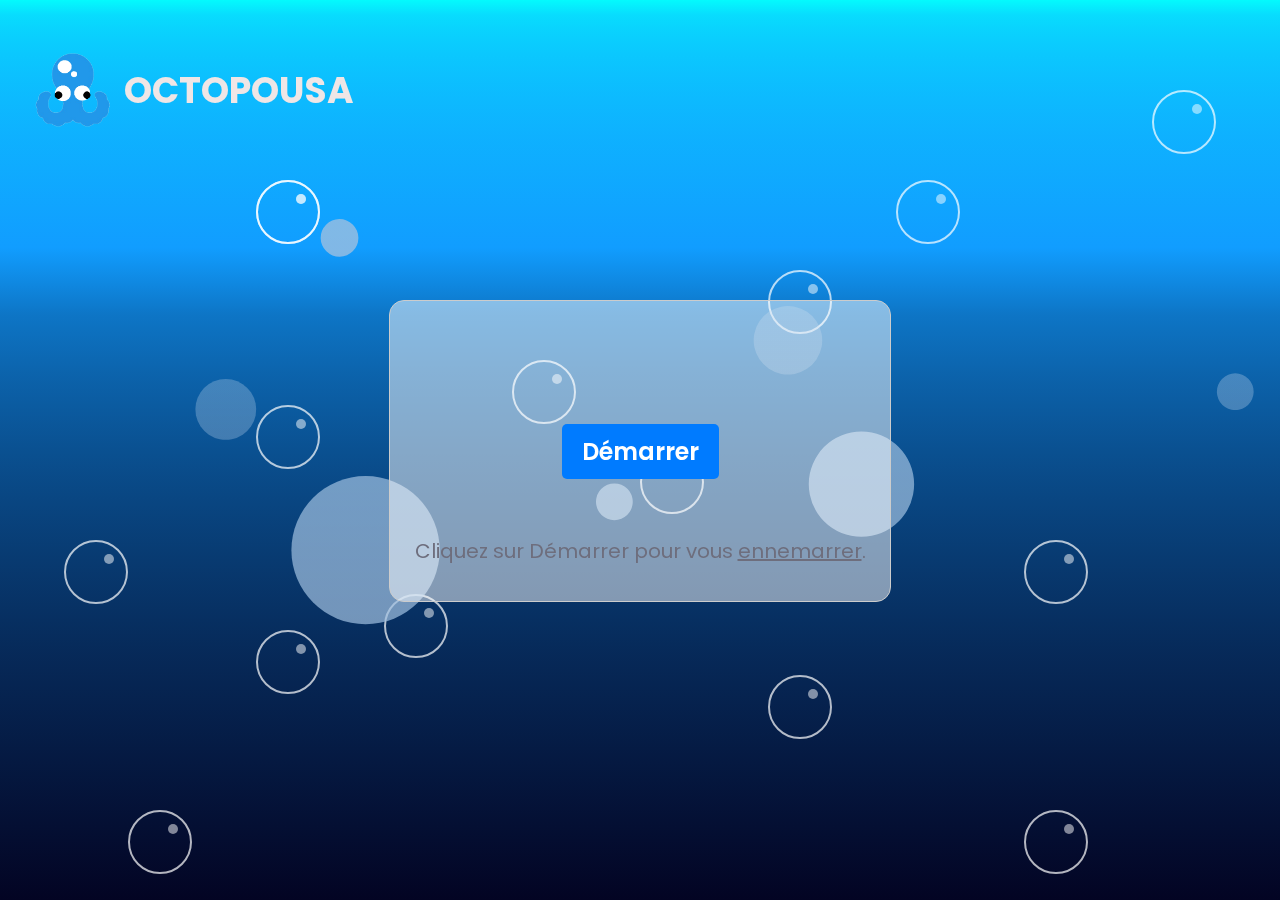
<file: index.html>
<!DOCTYPE html>
<html lang="fr">

<head>
    <meta charset="UTF-8">
    <meta http-equiv="X-UA-Compatible" content="IE=edge">
    <meta name="viewport" content="width=device-width, initial-scale=1.0">
    <title>Octupousa - Pour T'en Marrer</title>
    <link rel="stylesheet" href="locomotive-scroll.css">
    <link rel="stylesheet" href="style.css">
    <meta name="description" content="Pour T'en Marrer">
    
</head>

<body>
   
    <div class="wrapper">
        
        <div><span class="dot"></span></div>
        <div><span class="dot"></span></div>
        <div><span class="dot"></span></div>
        <div><span class="dot"></span></div>
        <div><span class="dot"></span></div>
        <div><span class="dot"></span></div>
        <div><span class="dot"></span></div>
        <div><span class="dot"></span></div>
        <div><span class="dot"></span></div>
        <div><span class="dot"></span></div>
        <div><span class="dot"></span></div>
        <div><span class="dot"></span></div>
        <div><span class="dot"></span></div>
        <div><span class="dot"></span></div>
        <div><span class="dot"></span></div>
      </div>

    <div class="scrollable" data-scroll-container>
        <header>
            <nav>
                <a class='logo' href=>
                    <img src="image/logo.png" alt="logo" class="logoOCTUPUS">
                    <span>octopousa</span>
                </a>
              
            </nav>
        </header>
        <div class="home">
            <svg class="fond" id="eQSdOErzwLg1" xmlns="http://www.w3.org/2000/svg" xmlns:xlink="http://www.w3.org/1999/xlink" viewBox="0 0 1420 440" shape-rendering="geometricPrecision" text-rendering="geometricPrecision">
                <defs>
                    <radialGradient id="eQSdOErzwLg2-fill" cx="0" cy="0" r="1" spreadMethod="pad"
                        gradientUnits="userSpaceOnUse"
                        gradientTransform="matrix(145.999894 -140.000045 140.000045 145.999894 28.5 -30)">
                        <stop id="eQSdOErzwLg2-fill-0" offset="33.3333%" stop-color="#9fbfdf" />
                        <stop id="eQSdOErzwLg2-fill-1" offset="100%" stop-color="#9fbfdf" />
                    </radialGradient>
                    <radialGradient id="eQSdOErzwLg3-fill" cx="0" cy="0" r="1" spreadMethod="pad"
                        gradientUnits="userSpaceOnUse"
                        gradientTransform="matrix(103.709968 -99.448029 99.448029 103.709968 20.244995 -21.309998)">
                        <stop id="eQSdOErzwLg3-fill-0" offset="33.3333%" stop-color="#9fbfdf" />
                        <stop id="eQSdOErzwLg3-fill-1" offset="100%" stop-color="#9fbfdf" />
                    </radialGradient>
                    <radialGradient id="eQSdOErzwLg4-fill" cx="0" cy="0" r="1" spreadMethod="pad"
                        gradientUnits="userSpaceOnUse"
                        gradientTransform="matrix(103.709968 -99.448029 99.448029 103.709968 20.244995 -21.309998)">
                        <stop id="eQSdOErzwLg4-fill-0" offset="33.3333%" stop-color="#9fbfdf" />
                        <stop id="eQSdOErzwLg4-fill-1" offset="100%" stop-color="#9fbfdf" />
                    </radialGradient>
                    <radialGradient id="eQSdOErzwLg5-fill" cx="0" cy="0" r="1" spreadMethod="pad"
                        gradientUnits="userSpaceOnUse"
                        gradientTransform="matrix(36.17535 -34.688732 34.688732 36.17535 7.062006 -7.432989)">
                        <stop id="eQSdOErzwLg5-fill-0" offset="33.3333%" stop-color="#9fbfdf" />
                        <stop id="eQSdOErzwLg5-fill-1" offset="100%" stop-color="#9fbfdf" />
                    </radialGradient>
                    <radialGradient id="eQSdOErzwLg6-fill" cx="0" cy="0" r="1" spreadMethod="pad"
                        gradientUnits="userSpaceOnUse"
                        gradientTransform="matrix(36.17535 -34.688732 34.688732 36.17535 7.062006 -7.432989)">
                        <stop id="eQSdOErzwLg6-fill-0" offset="33.3333%" stop-color="#9fbfdf" />
                        <stop id="eQSdOErzwLg6-fill-1" offset="100%" stop-color="#9fbfdf" />
                    </radialGradient>
                    <radialGradient id="eQSdOErzwLg7-fill" cx="0" cy="0" r="1" spreadMethod="pad"
                        gradientUnits="userSpaceOnUse"
                        gradientTransform="matrix(37.128608 -35.602818 35.602818 37.128608 7.247991 -7.6291)">
                        <stop id="eQSdOErzwLg7-fill-0" offset="33.3333%" stop-color="#9fbfdf" />
                        <stop id="eQSdOErzwLg7-fill-1" offset="100%" stop-color="#9fbfdf" />
                    </radialGradient>
                    <radialGradient id="eQSdOErzwLg8-fill" cx="0" cy="0" r="1" spreadMethod="pad"
                        gradientUnits="userSpaceOnUse"
                        gradientTransform="matrix(59.922917 -57.460396 57.460396 59.922917 11.697201 -12.312998)">
                        <stop id="eQSdOErzwLg8-fill-0" offset="33.3333%" stop-color="#9fbfdf" />
                        <stop id="eQSdOErzwLg8-fill-1" offset="100%" stop-color="#9fbfdf" />
                    </radialGradient>
                   
                </defs>
                <circle id="eQSdOErzwLg2" r="72.5" transform="translate(231.845648 354.936025)" opacity="0.71"
                    fill="url(#eQSdOErzwLg2-fill)" />
                <circle id="eQSdOErzwLg3" r="51.5"
                    transform="matrix(.541385-.361224 0.361224 0.541385 636.592461 146.657466)" opacity="0.31"
                    fill="url(#eQSdOErzwLg3-fill)" />
                <circle id="eQSdOErzwLg4" r="51.5"
                    transform="matrix(.831837-.55502 0.55502 0.831837 764.1803 265.176251)" opacity="0.71"
                    fill="url(#eQSdOErzwLg4-fill)" />
                <circle id="eQSdOErzwLg5" r="17.9638"
                    transform="matrix(.831837-.55502 0.55502 0.831837 1131.386773 213.895514)" opacity="0.4"
                    fill="url(#eQSdOErzwLg5-fill)" />
                <circle id="eQSdOErzwLg6" r="17.9638"
                    transform="matrix(.831837-.55502 0.55502 0.831837 481.913025 282.913019)" opacity="0.67"
                    fill="url(#eQSdOErzwLg6-fill)" />
                <circle id="eQSdOErzwLg7" r="18.4372"
                    transform="matrix(.919545-.392986 0.392986 0.919545 251.199005 34.583724)" opacity="0.79"
                    fill="url(#eQSdOErzwLg7-fill)" />
                <circle id="eQSdOErzwLg8" r="29.7562"
                    transform="matrix(.831837-.55502 0.55502 0.831837 98.602517 211.762985)" opacity="0.38"
                    fill="url(#eQSdOErzwLg8-fill)" />
                <circle id="eQSdOErzwLg9" r="43.239"
                    transform="matrix(.831837-.55502 0.55502 0.831837 1345.768198 314.022612)" opacity="0.76"
                    fill="url(#eQSdOErzwLg9-fill)" />
                    <script>
                        !function (t, n) { "object" == typeof exports && "undefined" != typeof module ? module.exports = n() : "function" == typeof define && define.amd ? define(n) : ((t = "undefined" != typeof globalThis ? globalThis : t || self).__SVGATOR_PLAYER__ = t.__SVGATOR_PLAYER__ || {}, t.__SVGATOR_PLAYER__["5c7f360c"] = n()) }(this, (function () { "use strict"; function t(t, n) { var e = Object.keys(t); if (Object.getOwnPropertySymbols) { var r = Object.getOwnPropertySymbols(t); n && (r = r.filter((function (n) { return Object.getOwnPropertyDescriptor(t, n).enumerable }))), e.push.apply(e, r) } return e } function n(n) { for (var e = 1; e < arguments.length; e++) { var r = null != arguments[e] ? arguments[e] : {}; e % 2 ? t(Object(r), !0).forEach((function (t) { o(n, t, r[t]) })) : Object.getOwnPropertyDescriptors ? Object.defineProperties(n, Object.getOwnPropertyDescriptors(r)) : t(Object(r)).forEach((function (t) { Object.defineProperty(n, t, Object.getOwnPropertyDescriptor(r, t)) })) } return n } function e(t) { return (e = "function" == typeof Symbol && "symbol" == typeof Symbol.iterator ? function (t) { return typeof t } : function (t) { return t && "function" == typeof Symbol && t.constructor === Symbol && t !== Symbol.prototype ? "symbol" : typeof t })(t) } function r(t, n) { if (!(t instanceof n)) throw new TypeError("Cannot call a class as a function") } function i(t, n) { for (var e = 0; e < n.length; e++) { var r = n[e]; r.enumerable = r.enumerable || !1, r.configurable = !0, "value" in r && (r.writable = !0), Object.defineProperty(t, r.key, r) } } function u(t, n, e) { return n && i(t.prototype, n), e && i(t, e), t } function o(t, n, e) { return n in t ? Object.defineProperty(t, n, { value: e, enumerable: !0, configurable: !0, writable: !0 }) : t[n] = e, t } function a(t) { return (a = Object.setPrototypeOf ? Object.getPrototypeOf : function (t) { return t.__proto__ || Object.getPrototypeOf(t) })(t) } function l(t, n) { return (l = Object.setPrototypeOf || function (t, n) { return t.__proto__ = n, t })(t, n) } function s() { if ("undefined" == typeof Reflect || !Reflect.construct) return !1; if (Reflect.construct.sham) return !1; if ("function" == typeof Proxy) return !0; try { return Boolean.prototype.valueOf.call(Reflect.construct(Boolean, [], (function () { }))), !0 } catch (t) { return !1 } } function f(t, n, e) { return (f = s() ? Reflect.construct : function (t, n, e) { var r = [null]; r.push.apply(r, n); var i = new (Function.bind.apply(t, r)); return e && l(i, e.prototype), i }).apply(null, arguments) } function c(t, n) { if (n && ("object" == typeof n || "function" == typeof n)) return n; if (void 0 !== n) throw new TypeError("Derived constructors may only return object or undefined"); return function (t) { if (void 0 === t) throw new ReferenceError("this hasn't been initialised - super() hasn't been called"); return t }(t) } function h(t, n, e) { return (h = "undefined" != typeof Reflect && Reflect.get ? Reflect.get : function (t, n, e) { var r = function (t, n) { for (; !Object.prototype.hasOwnProperty.call(t, n) && null !== (t = a(t));); return t }(t, n); if (r) { var i = Object.getOwnPropertyDescriptor(r, n); return i.get ? i.get.call(e) : i.value } })(t, n, e || t) } function v(t) { return function (t) { if (Array.isArray(t)) return y(t) }(t) || function (t) { if ("undefined" != typeof Symbol && null != t[Symbol.iterator] || null != t["@@iterator"]) return Array.from(t) }(t) || function (t, n) { if (!t) return; if ("string" == typeof t) return y(t, n); var e = Object.prototype.toString.call(t).slice(8, -1); "Object" === e && t.constructor && (e = t.constructor.name); if ("Map" === e || "Set" === e) return Array.from(t); if ("Arguments" === e || /^(?:Ui|I)nt(?:8|16|32)(?:Clamped)?Array$/.test(e)) return y(t, n) }(t) || function () { throw new TypeError("Invalid attempt to spread non-iterable instance.\nIn order to be iterable, non-array objects must have a [Symbol.iterator]() method.") }() } function y(t, n) { (null == n || n > t.length) && (n = t.length); for (var e = 0, r = new Array(n); e < n; e++)r[e] = t[e]; return r } Number.isInteger || (Number.isInteger = function (t) { return "number" == typeof t && isFinite(t) && Math.floor(t) === t }), Number.EPSILON || (Number.EPSILON = 2220446049250313e-31); var g = d(Math.pow(10, -6)); function d(t) { var n = arguments.length > 1 && void 0 !== arguments[1] ? arguments[1] : 6; if (Number.isInteger(t)) return t; var e = Math.pow(10, n); return Math.round((+t + Number.EPSILON) * e) / e } function p(t, n) { var e = arguments.length > 2 && void 0 !== arguments[2] ? arguments[2] : g; return Math.abs(t - n) < e } var m = Math.PI / 180; function b(t) { return t } function w(t, n, e) { var r = 1 - e; return 3 * e * r * (t * r + n * e) + e * e * e } function x() { var t = arguments.length > 0 && void 0 !== arguments[0] ? arguments[0] : 0, n = arguments.length > 1 && void 0 !== arguments[1] ? arguments[1] : 0, e = arguments.length > 2 && void 0 !== arguments[2] ? arguments[2] : 1, r = arguments.length > 3 && void 0 !== arguments[3] ? arguments[3] : 1; return t < 0 || t > 1 || e < 0 || e > 1 ? null : p(t, n) && p(e, r) ? b : function (i) { if (i <= 0) return t > 0 ? i * n / t : 0 === n && e > 0 ? i * r / e : 0; if (i >= 1) return e < 1 ? 1 + (i - 1) * (r - 1) / (e - 1) : 1 === e && t < 1 ? 1 + (i - 1) * (n - 1) / (t - 1) : 1; for (var u, o = 0, a = 1; o < a;) { var l = w(t, e, u = (o + a) / 2); if (p(i, l)) break; l < i ? o = u : a = u } return w(n, r, u) } } function A() { return 1 } function k(t) { return 1 === t ? 1 : 0 } function _() { var t = arguments.length > 0 && void 0 !== arguments[0] ? arguments[0] : 1, n = arguments.length > 1 && void 0 !== arguments[1] ? arguments[1] : 0; if (1 === t) { if (0 === n) return k; if (1 === n) return A } var e = 1 / t; return function (t) { return t >= 1 ? 1 : (t += n * e) - t % e } } var S = Math.sin, O = Math.cos, j = Math.acos, M = Math.asin, P = Math.tan, E = Math.atan2, I = Math.PI / 180, R = 180 / Math.PI, F = Math.sqrt, N = function () { function t() { var n = arguments.length > 0 && void 0 !== arguments[0] ? arguments[0] : 1, e = arguments.length > 1 && void 0 !== arguments[1] ? arguments[1] : 0, i = arguments.length > 2 && void 0 !== arguments[2] ? arguments[2] : 0, u = arguments.length > 3 && void 0 !== arguments[3] ? arguments[3] : 1, o = arguments.length > 4 && void 0 !== arguments[4] ? arguments[4] : 0, a = arguments.length > 5 && void 0 !== arguments[5] ? arguments[5] : 0; r(this, t), this.m = [n, e, i, u, o, a], this.i = null, this.w = null, this.s = null } return u(t, [{ key: "determinant", get: function () { var t = this.m; return t[0] * t[3] - t[1] * t[2] } }, { key: "isIdentity", get: function () { if (null === this.i) { var t = this.m; this.i = 1 === t[0] && 0 === t[1] && 0 === t[2] && 1 === t[3] && 0 === t[4] && 0 === t[5] } return this.i } }, { key: "point", value: function (t, n) { var e = this.m; return { x: e[0] * t + e[2] * n + e[4], y: e[1] * t + e[3] * n + e[5] } } }, { key: "translateSelf", value: function () { var t = arguments.length > 0 && void 0 !== arguments[0] ? arguments[0] : 0, n = arguments.length > 1 && void 0 !== arguments[1] ? arguments[1] : 0; if (!t && !n) return this; var e = this.m; return e[4] += e[0] * t + e[2] * n, e[5] += e[1] * t + e[3] * n, this.w = this.s = this.i = null, this } }, { key: "rotateSelf", value: function () { var t = arguments.length > 0 && void 0 !== arguments[0] ? arguments[0] : 0; if (t %= 360) { var n = S(t *= I), e = O(t), r = this.m, i = r[0], u = r[1]; r[0] = i * e + r[2] * n, r[1] = u * e + r[3] * n, r[2] = r[2] * e - i * n, r[3] = r[3] * e - u * n, this.w = this.s = this.i = null } return this } }, { key: "scaleSelf", value: function () { var t = arguments.length > 0 && void 0 !== arguments[0] ? arguments[0] : 1, n = arguments.length > 1 && void 0 !== arguments[1] ? arguments[1] : 1; if (1 !== t || 1 !== n) { var e = this.m; e[0] *= t, e[1] *= t, e[2] *= n, e[3] *= n, this.w = this.s = this.i = null } return this } }, { key: "skewSelf", value: function (t, n) { if (n %= 360, (t %= 360) || n) { var e = this.m, r = e[0], i = e[1], u = e[2], o = e[3]; t && (t = P(t * I), e[2] += r * t, e[3] += i * t), n && (n = P(n * I), e[0] += u * n, e[1] += o * n), this.w = this.s = this.i = null } return this } }, { key: "resetSelf", value: function () { var t = arguments.length > 0 && void 0 !== arguments[0] ? arguments[0] : 1, n = arguments.length > 1 && void 0 !== arguments[1] ? arguments[1] : 0, e = arguments.length > 2 && void 0 !== arguments[2] ? arguments[2] : 0, r = arguments.length > 3 && void 0 !== arguments[3] ? arguments[3] : 1, i = arguments.length > 4 && void 0 !== arguments[4] ? arguments[4] : 0, u = arguments.length > 5 && void 0 !== arguments[5] ? arguments[5] : 0, o = this.m; return o[0] = t, o[1] = n, o[2] = e, o[3] = r, o[4] = i, o[5] = u, this.w = this.s = this.i = null, this } }, { key: "recomposeSelf", value: function () { var t = arguments.length > 0 && void 0 !== arguments[0] ? arguments[0] : null, n = arguments.length > 1 && void 0 !== arguments[1] ? arguments[1] : null, e = arguments.length > 2 && void 0 !== arguments[2] ? arguments[2] : null, r = arguments.length > 3 && void 0 !== arguments[3] ? arguments[3] : null, i = arguments.length > 4 && void 0 !== arguments[4] ? arguments[4] : null; return this.isIdentity || this.resetSelf(), t && (t.x || t.y) && this.translateSelf(t.x, t.y), n && this.rotateSelf(n), e && (e.x && this.skewSelf(e.x, 0), e.y && this.skewSelf(0, e.y)), !r || 1 === r.x && 1 === r.y || this.scaleSelf(r.x, r.y), i && (i.x || i.y) && this.translateSelf(i.x, i.y), this } }, { key: "decompose", value: function () { var t = arguments.length > 0 && void 0 !== arguments[0] ? arguments[0] : 0, n = arguments.length > 1 && void 0 !== arguments[1] ? arguments[1] : 0, e = this.m, r = e[0] * e[0] + e[1] * e[1], i = [[e[0], e[1]], [e[2], e[3]]], u = F(r); if (0 === u) return { origin: { x: d(e[4]), y: d(e[5]) }, translate: { x: d(t), y: d(n) }, scale: { x: 0, y: 0 }, skew: { x: 0, y: 0 }, rotate: 0 }; i[0][0] /= u, i[0][1] /= u; var o = e[0] * e[3] - e[1] * e[2] < 0; o && (u = -u); var a = i[0][0] * i[1][0] + i[0][1] * i[1][1]; i[1][0] -= i[0][0] * a, i[1][1] -= i[0][1] * a; var l = F(i[1][0] * i[1][0] + i[1][1] * i[1][1]); if (0 === l) return { origin: { x: d(e[4]), y: d(e[5]) }, translate: { x: d(t), y: d(n) }, scale: { x: d(u), y: 0 }, skew: { x: 0, y: 0 }, rotate: 0 }; i[1][0] /= l, i[1][1] /= l, a /= l; var s = 0; return i[1][1] < 0 ? (s = j(i[1][1]) * R, i[0][1] < 0 && (s = 360 - s)) : s = M(i[0][1]) * R, o && (s = -s), a = E(a, F(i[0][0] * i[0][0] + i[0][1] * i[0][1])) * R, o && (a = -a), { origin: { x: d(e[4]), y: d(e[5]) }, translate: { x: d(t), y: d(n) }, scale: { x: d(u), y: d(l) }, skew: { x: d(a), y: 0 }, rotate: d(s) } } }, { key: "clone", value: function () { var t = this.m; return new this.constructor(t[0], t[1], t[2], t[3], t[4], t[5]) } }, { key: "toString", value: function () { var t = arguments.length > 0 && void 0 !== arguments[0] ? arguments[0] : " "; if (null === this.s) { var n = this.m.map((function (t) { return d(t) })); 1 === n[0] && 0 === n[1] && 0 === n[2] && 1 === n[3] ? this.s = "translate(" + n[4] + t + n[5] + ")" : this.s = "matrix(" + n.join(t) + ")" } return this.s } }], [{ key: "create", value: function (t) { return t ? Array.isArray(t) ? f(this, v(t)) : t instanceof this ? t.clone() : (new this).recomposeSelf(t.origin, t.rotate, t.skew, t.scale, t.translate) : new this } }]), t }(); function T(t, n, e) { return t >= .5 ? e : n } function q(t, n, e) { return 0 === t || n === e ? n : t * (e - n) + n } function B(t, n, e) { var r = q(t, n, e); return r <= 0 ? 0 : r } function L(t, n, e) { var r = q(t, n, e); return r <= 0 ? 0 : r >= 1 ? 1 : r } function C(t, n, e) { return 0 === t ? n : 1 === t ? e : { x: q(t, n.x, e.x), y: q(t, n.y, e.y) } } function D(t, n, e) { var r = function (t, n, e) { return Math.round(q(t, n, e)) }(t, n, e); return r <= 0 ? 0 : r >= 255 ? 255 : r } function z(t, n, e) { return 0 === t ? n : 1 === t ? e : { r: D(t, n.r, e.r), g: D(t, n.g, e.g), b: D(t, n.b, e.b), a: q(t, null == n.a ? 1 : n.a, null == e.a ? 1 : e.a) } } function V(t, n) { for (var e = [], r = 0; r < t; r++)e.push(n); return e } function G(t, n) { if (--n <= 0) return t; var e = (t = Object.assign([], t)).length; do { for (var r = 0; r < e; r++)t.push(t[r]) } while (--n > 0); return t } var Y, $ = function () { function t(n) { r(this, t), this.list = n, this.length = n.length } return u(t, [{ key: "setAttribute", value: function (t, n) { for (var e = this.list, r = 0; r < this.length; r++)e[r].setAttribute(t, n) } }, { key: "removeAttribute", value: function (t) { for (var n = this.list, e = 0; e < this.length; e++)n[e].removeAttribute(t) } }, { key: "style", value: function (t, n) { for (var e = this.list, r = 0; r < this.length; r++)e[r].style[t] = n } }]), t }(), U = /-./g, Q = function (t, n) { return n.toUpperCase() }; function H(t) { return "function" == typeof t ? t : T } function J(t) { return t ? "function" == typeof t ? t : Array.isArray(t) ? function (t) { var n = arguments.length > 1 && void 0 !== arguments[1] ? arguments[1] : b; if (!Array.isArray(t)) return n; switch (t.length) { case 1: return _(t[0]) || n; case 2: return _(t[0], t[1]) || n; case 4: return x(t[0], t[1], t[2], t[3]) || n }return n }(t, null) : function (t, n) { var e = arguments.length > 2 && void 0 !== arguments[2] ? arguments[2] : b; switch (t) { case "linear": return b; case "steps": return _(n.steps || 1, n.jump || 0) || e; case "bezier": case "cubic-bezier": return x(n.x1 || 0, n.y1 || 0, n.x2 || 0, n.y2 || 0) || e }return e }(t.type, t.value, null) : null } function Z(t, n, e) { var r = arguments.length > 3 && void 0 !== arguments[3] && arguments[3], i = n.length - 1; if (t <= n[0].t) return r ? [0, 0, n[0].v] : n[0].v; if (t >= n[i].t) return r ? [i, 1, n[i].v] : n[i].v; var u, o = n[0], a = null; for (u = 1; u <= i; u++) { if (!(t > n[u].t)) { a = n[u]; break } o = n[u] } return null == a ? r ? [i, 1, n[i].v] : n[i].v : o.t === a.t ? r ? [u, 1, a.v] : a.v : (t = (t - o.t) / (a.t - o.t), o.e && (t = o.e(t)), r ? [u, t, e(t, o.v, a.v)] : e(t, o.v, a.v)) } function K(t, n) { var e = arguments.length > 2 && void 0 !== arguments[2] ? arguments[2] : null; return t && t.length ? "function" != typeof n ? null : ("function" != typeof e && (e = null), function (r) { var i = Z(r, t, n); return null != i && e && (i = e(i)), i }) : null } function W(t, n) { return t.t - n.t } function X(t, n, r, i, u) { var o, a = "@" === r[0], l = "#" === r[0], s = Y[r], f = T; switch (a ? (o = r.substr(1), r = o.replace(U, Q)) : l && (r = r.substr(1)), e(s)) { case "function": if (f = s(i, u, Z, J, r, a, n, t), l) return f; break; case "string": f = K(i, H(s)); break; case "object": if ((f = K(i, H(s.i), s.f)) && "function" == typeof s.u) return s.u(n, f, r, a, t) }return f ? function (t, n, e) { if (arguments.length > 3 && void 0 !== arguments[3] && arguments[3]) return t instanceof $ ? function (r) { return t.style(n, e(r)) } : function (r) { return t.style[n] = e(r) }; if (Array.isArray(n)) { var r = n.length; return function (i) { var u = e(i); if (null == u) for (var o = 0; o < r; o++)t[o].removeAttribute(n); else for (var a = 0; a < r; a++)t[a].setAttribute(n, u) } } return function (r) { var i = e(r); null == i ? t.removeAttribute(n) : t.setAttribute(n, i) } }(n, r, f, a) : null } function tt(t, n, r, i) { if (!i || "object" !== e(i)) return null; var u = null, o = null; return Array.isArray(i) ? o = function (t) { if (!t || !t.length) return null; for (var n = 0; n < t.length; n++)t[n].e && (t[n].e = J(t[n].e)); return t.sort(W) }(i) : (o = i.keys, u = i.data || null), o ? X(t, n, r, o, u) : null } function nt(t, n, e) { if (!e) return null; var r = []; for (var i in e) if (e.hasOwnProperty(i)) { var u = tt(t, n, i, e[i]); u && r.push(u) } return r.length ? r : null } function et(t, n) { if (!n.settings.duration || n.settings.duration < 0) return null; var e, r, i, u, o, a = function (t, n) { if (!n) return null; var e = []; if (Array.isArray(n)) for (var r = n.length, i = 0; i < r; i++) { var u = n[i]; if (2 === u.length) { var o = null; if ("string" == typeof u[0]) o = t.getElementById(u[0]); else if (Array.isArray(u[0])) { o = []; for (var a = 0; a < u[0].length; a++)if ("string" == typeof u[0][a]) { var l = t.getElementById(u[0][a]); l && o.push(l) } o = o.length ? 1 === o.length ? o[0] : new $(o) : null } if (o) { var s = nt(t, o, u[1]); s && (e = e.concat(s)) } } } else for (var f in n) if (n.hasOwnProperty(f)) { var c = t.getElementById(f); if (c) { var h = nt(t, c, n[f]); h && (e = e.concat(h)) } } return e.length ? e : null }(t, n.elements); return a ? (e = a, r = n.settings, i = r.duration, u = e.length, o = null, function (t, n) { var a = r.iterations || 1 / 0, l = (r.alternate && a % 2 == 0) ^ r.direction > 0 ? i : 0, s = t % i, f = 1 + (t - s) / i; n *= r.direction, r.alternate && f % 2 == 0 && (n = -n); var c = !1; if (f > a) s = l, c = !0, -1 === r.fill && (s = r.direction > 0 ? 0 : i); else if (n < 0 && (s = i - s), s === o) return !1; o = s; for (var h = 0; h < u; h++)e[h](s); return c }) : null } function rt(t, n) { if (Y = n, !t || !t.root || !Array.isArray(t.animations)) return null; var e = function (t) { for (var n = document.getElementsByTagName("svg"), e = 0; e < n.length; e++)if (n[e].id === t.root && !n[e].svgatorAnimation) return n[e].svgatorAnimation = !0, n[e]; return null }(t); if (!e) return null; var r = t.animations.map((function (t) { return et(e, t) })).filter((function (t) { return !!t })); return r.length ? { svg: e, animations: r, animationSettings: t.animationSettings, options: t.options || void 0 } : null } function it(t) { return +("0x" + (t.replace(/[^0-9a-fA-F]+/g, "") || 27)) } function ut(t, n, e) { return !t || !e || n > t.length ? t : t.substring(0, n) + ut(t.substring(n + 1), e, e) } function ot(t) { var n = arguments.length > 1 && void 0 !== arguments[1] ? arguments[1] : 27; return !t || t % n ? t % n : ot(t / n, n) } function at(t, n, e) { if (t && t.length) { var r = it(e), i = it(n), u = ot(r) + 5, o = ut(t, ot(r, 5), u); return o = o.replace(/\x7c$/g, "==").replace(/\x2f$/g, "="), o = function (t, n, e) { var r = +("0x" + t.substring(0, 4)); t = t.substring(4); for (var i = n % r + e % 27, u = [], o = 0; o < t.length; o += 2)if ("|" !== t[o]) { var a = +("0x" + t[o] + t[o + 1]) - i; u.push(a) } else { var l = +("0x" + t.substring(o + 1, o + 1 + 4)) - i; o += 3, u.push(l) } return String.fromCharCode.apply(String, u) }(o = (o = atob(o)).replace(/[\x41-\x5A]/g, ""), i, r), o = JSON.parse(o) } } var lt = [{ key: "alternate", def: !1 }, { key: "fill", def: 1 }, { key: "iterations", def: 0 }, { key: "direction", def: 1 }, { key: "speed", def: 1 }, { key: "fps", def: 100 }], st = function () { function t(n, e) { var i = this, u = arguments.length > 2 && void 0 !== arguments[2] ? arguments[2] : null; r(this, t), this._id = 0, this._running = !1, this._rollingBack = !1, this._animations = n, this._settings = e, (!u || u < "2022-05-02") && delete this._settings.speed, lt.forEach((function (t) { i._settings[t.key] = i._settings[t.key] || t.def })), this.duration = e.duration, this.offset = e.offset || 0, this.rollbackStartOffset = 0 } return u(t, [{ key: "alternate", get: function () { return this._settings.alternate } }, { key: "fill", get: function () { return this._settings.fill } }, { key: "iterations", get: function () { return this._settings.iterations } }, { key: "direction", get: function () { return this._settings.direction } }, { key: "speed", get: function () { return this._settings.speed } }, { key: "fps", get: function () { return this._settings.fps } }, { key: "maxFiniteDuration", get: function () { return this.iterations > 0 ? this.iterations * this.duration : this.duration } }, { key: "_apply", value: function (t) { for (var n = arguments.length > 1 && void 0 !== arguments[1] ? arguments[1] : {}, e = this._animations, r = e.length, i = 0, u = 0; u < r; u++)n[u] ? i++ : (n[u] = e[u](t, 1), n[u] && i++); return i } }, { key: "_rollback", value: function (t) { var n = this, e = 1 / 0, r = null; this.rollbackStartOffset = t, this._rollingBack = !0, this._running = !0; this._id = window.requestAnimationFrame((function i(u) { if (n._rollingBack) { null == r && (r = u); var o = Math.round(t - (u - r) * n.speed); if (o > n.duration && e !== 1 / 0) { var a = !!n.alternate && o / n.duration % 2 > 1, l = o % n.duration; o = (l += a ? n.duration : 0) || n.duration } var s = (n.fps ? 1e3 / n.fps : 0) * n.speed, f = Math.max(0, o); f <= e - s && (n.offset = f, e = f, n._apply(f)); var c = n.iterations > 0 && -1 === n.fill && o >= n.maxFiniteDuration; (o <= 0 || n.offset < o || c) && n.stop(), n._id = window.requestAnimationFrame(i) } })) } }, { key: "_start", value: function () { var t = this, n = arguments.length > 0 && void 0 !== arguments[0] ? arguments[0] : 0, e = -1 / 0, r = null, i = {}; this._running = !0; var u = function u(o) { null == r && (r = o); var a = Math.round((o - r) * t.speed + n), l = (t.fps ? 1e3 / t.fps : 0) * t.speed; if (a >= e + l && !t._rollingBack && (t.offset = a, e = a, t._apply(a, i) === t._animations.length)) return void t.pause(!0); t._id = window.requestAnimationFrame(u) }; this._id = window.requestAnimationFrame(u) } }, { key: "_pause", value: function () { this._id && window.cancelAnimationFrame(this._id), this._running = !1 } }, { key: "play", value: function () { if (!this._running) return this._rollingBack ? this._rollback(this.offset) : this._start(this.offset) } }, { key: "stop", value: function () { this._pause(), this.offset = 0, this.rollbackStartOffset = 0, this._rollingBack = !1, this._apply(0) } }, { key: "reachedToEnd", value: function () { return this.iterations > 0 && this.offset >= this.iterations * this.duration } }, { key: "restart", value: function () { var t = arguments.length > 0 && void 0 !== arguments[0] && arguments[0]; this.stop(t), this.play(t) } }, { key: "pause", value: function () { this._pause() } }, { key: "reverse", value: function () { this.direction = -this.direction } }], [{ key: "build", value: function (t, n) { delete t.animationSettings, t.options = at(t.options, t.root, "5c7f360c"), t.animations.map((function (n) { n.settings = at(n.s, t.root, "5c7f360c"), delete n.s, t.animationSettings || (t.animationSettings = n.settings) })); var e = t.version; if (!(t = rt(t, n))) return null; var r = t.options || {}, i = new this(t.animations, t.animationSettings, e); return { el: t.svg, options: r, player: i } } }, { key: "push", value: function (t) { return this.build(t) } }, { key: "init", value: function () { var t = this, n = window.__SVGATOR_PLAYER__ && window.__SVGATOR_PLAYER__["5c7f360c"]; Array.isArray(n) && n.splice(0).forEach((function (n) { return t.build(n) })) } }]), t }(); function ft(t) { return d(t) + "" } function ct(t) { var n = arguments.length > 1 && void 0 !== arguments[1] ? arguments[1] : " "; return t && t.length ? t.map(ft).join(n) : "" } function ht(t) { if (!t) return "transparent"; if (null == t.a || t.a >= 1) { var n = function (t) { return 1 === (t = parseInt(t).toString(16)).length ? "0" + t : t }, e = function (t) { return t.charAt(0) === t.charAt(1) }, r = n(t.r), i = n(t.g), u = n(t.b); return e(r) && e(i) && e(u) && (r = r.charAt(0), i = i.charAt(0), u = u.charAt(0)), "#" + r + i + u } return "rgba(" + t.r + "," + t.g + "," + t.b + "," + t.a + ")" } function vt(t) { return t ? "url(#" + t + ")" : "none" } !function () { for (var t = 0, n = ["ms", "moz", "webkit", "o"], e = 0; e < n.length && !window.requestAnimationFrame; ++e)window.requestAnimationFrame = window[n[e] + "RequestAnimationFrame"], window.cancelAnimationFrame = window[n[e] + "CancelAnimationFrame"] || window[n[e] + "CancelRequestAnimationFrame"]; window.requestAnimationFrame || (window.requestAnimationFrame = function (n) { var e = Date.now(), r = Math.max(0, 16 - (e - t)), i = window.setTimeout((function () { n(e + r) }), r); return t = e + r, i }, window.cancelAnimationFrame = window.clearTimeout) }(); var yt = { f: null, i: function (t, n, e) { return 0 === t ? n : 1 === t ? e : { x: B(t, n.x, e.x), y: B(t, n.y, e.y) } }, u: function (t, n) { return function (e) { var r = n(e); t.setAttribute("rx", ft(r.x)), t.setAttribute("ry", ft(r.y)) } } }, gt = { f: null, i: function (t, n, e) { return 0 === t ? n : 1 === t ? e : { width: B(t, n.width, e.width), height: B(t, n.height, e.height) } }, u: function (t, n) { return function (e) { var r = n(e); t.setAttribute("width", ft(r.width)), t.setAttribute("height", ft(r.height)) } } }; Object.freeze({ M: 2, L: 2, Z: 0, H: 1, V: 1, C: 6, Q: 4, T: 2, S: 4, A: 7 }); var dt = {}, pt = null; function mt(t) { var n = function () { if (pt) return pt; if ("object" !== ("undefined" == typeof document ? "undefined" : e(document)) || !document.createElementNS) return {}; var t = document.createElementNS("http://www.w3.org/2000/svg", "svg"); return t && t.style ? (t.style.position = "absolute", t.style.opacity = "0.01", t.style.zIndex = "-9999", t.style.left = "-9999px", t.style.width = "1px", t.style.height = "1px", pt = { svg: t }) : {} }().svg; if (!n) return function (t) { return null }; var r = document.createElementNS(n.namespaceURI, "path"); r.setAttributeNS(null, "d", t), r.setAttributeNS(null, "fill", "none"), r.setAttributeNS(null, "stroke", "none"), n.appendChild(r); var i = r.getTotalLength(); return function (t) { var n = r.getPointAtLength(i * t); return { x: n.x, y: n.y } } } function bt(t) { return dt[t] ? dt[t] : dt[t] = mt(t) } function wt(t, n, e, r) { if (!t || !r) return !1; var i = ["M", t.x, t.y]; if (n && e && (i.push("C"), i.push(n.x), i.push(n.y), i.push(e.x), i.push(e.y)), n ? !e : e) { var u = n || e; i.push("Q"), i.push(u.x), i.push(u.y) } return n || e || i.push("L"), i.push(r.x), i.push(r.y), i.join(" ") } function xt(t, n, e, r) { var i = arguments.length > 4 && void 0 !== arguments[4] ? arguments[4] : 1, u = wt(t, n, e, r), o = bt(u); try { return o(i) } catch (t) { return null } } function At(t, n, e) { return t + (n - t) * e } function kt(t, n, e) { var r = arguments.length > 3 && void 0 !== arguments[3] && arguments[3], i = { x: At(t.x, n.x, e), y: At(t.y, n.y, e) }; return r && (i.a = _t(t, n)), i } function _t(t, n) { return Math.atan2(n.y - t.y, n.x - t.x) } function St(t, n, e, r) { var i = 1 - r; return i * i * t + 2 * i * r * n + r * r * e } function Ot(t, n, e, r) { return 2 * (1 - r) * (n - t) + 2 * r * (e - n) } function jt(t, n, e, r) { var i = arguments.length > 4 && void 0 !== arguments[4] && arguments[4], u = xt(t, n, null, e, r); return u || (u = { x: St(t.x, n.x, e.x, r), y: St(t.y, n.y, e.y, r) }), i && (u.a = Mt(t, n, e, r)), u } function Mt(t, n, e, r) { return Math.atan2(Ot(t.y, n.y, e.y, r), Ot(t.x, n.x, e.x, r)) } function Pt(t, n, e, r, i) { var u = i * i; return i * u * (r - t + 3 * (n - e)) + 3 * u * (t + e - 2 * n) + 3 * i * (n - t) + t } function Et(t, n, e, r, i) { var u = 1 - i; return 3 * (u * u * (n - t) + 2 * u * i * (e - n) + i * i * (r - e)) } function It(t, n, e, r, i) { var u = arguments.length > 5 && void 0 !== arguments[5] && arguments[5], o = xt(t, n, e, r, i); return o || (o = { x: Pt(t.x, n.x, e.x, r.x, i), y: Pt(t.y, n.y, e.y, r.y, i) }), u && (o.a = Rt(t, n, e, r, i)), o } function Rt(t, n, e, r, i) { return Math.atan2(Et(t.y, n.y, e.y, r.y, i), Et(t.x, n.x, e.x, r.x, i)) } function Ft(t, n, e) { var r = arguments.length > 3 && void 0 !== arguments[3] && arguments[3]; if (Tt(n)) { if (qt(e)) return jt(n, e.start, e, t, r) } else if (Tt(e)) { if (Bt(n)) return jt(n, n.end, e, t, r) } else { if (Bt(n)) return qt(e) ? It(n, n.end, e.start, e, t, r) : jt(n, n.end, e, t, r); if (qt(e)) return jt(n, e.start, e, t, r) } return kt(n, e, t, r) } function Nt(t, n, e) { var r = Ft(t, n, e, !0); return r.a = function (t) { return arguments.length > 1 && void 0 !== arguments[1] && arguments[1] ? t + Math.PI : t }(r.a) / m, r } function Tt(t) { return !t.type || "corner" === t.type } function qt(t) { return null != t.start && !Tt(t) } function Bt(t) { return null != t.end && !Tt(t) } var Lt = new N; var Ct = { f: ft, i: q }, Dt = { f: ft, i: L }; function zt(t, n, e) { return t.map((function (t) { return function (t, n, e) { var r = t.v; if (!r || "g" !== r.t || r.s || !r.v || !r.r) return t; var i = e.getElementById(r.r), u = i && i.querySelectorAll("stop") || []; return r.s = r.v.map((function (t, n) { var e = u[n] && u[n].getAttribute("offset"); return { c: t, o: e = d(parseInt(e) / 100) } })), delete r.v, t }(t, 0, e) })) } var Vt = { gt: "gradientTransform", c: { x: "cx", y: "cy" }, rd: "r", f: { x: "x1", y: "y1" }, to: { x: "x2", y: "y2" } }; function Gt(t, n, r, i, u, o, a, l) { return zt(t, 0, l), n = function (t, n, e) { for (var r, i, u, o = t.length - 1, a = {}, l = 0; l <= o; l++)(r = t[l]).e && (r.e = n(r.e)), r.v && "g" === (i = r.v).t && i.r && (u = e.getElementById(i.r)) && (a[i.r] = { e: u, s: u.querySelectorAll("stop") }); return a }(t, i, l), function (i) { var u = r(i, t, Yt); if (!u) return "none"; if ("c" === u.t) return ht(u.v); if ("g" === u.t) { if (!n[u.r]) return vt(u.r); var o = n[u.r]; return function (t, n) { for (var e = t.s, r = e.length; r < n.length; r++) { var i = e[e.length - 1].cloneNode(); i.id = Qt(i.id), t.e.appendChild(i), e = t.s = t.e.querySelectorAll("stop") } for (var u = 0, o = e.length, a = n.length - 1; u < o; u++)e[u].setAttribute("stop-color", ht(n[Math.min(u, a)].c)), e[u].setAttribute("offset", n[Math.min(u, a)].o) }(o, u.s), Object.keys(Vt).forEach((function (t) { if (void 0 !== u[t]) if ("object" !== e(Vt[t])) { var n, r = "gt" === t ? (n = u[t], Array.isArray(n) ? "matrix(" + n.join(" ") + ")" : "") : u[t], i = Vt[t]; o.e.setAttribute(i, r) } else Object.keys(Vt[t]).forEach((function (n) { if (void 0 !== u[t][n]) { var e = u[t][n], r = Vt[t][n]; o.e.setAttribute(r, e) } })) })), vt(u.r) } return "none" } } function Yt(t, e, r) { if (0 === t) return e; if (1 === t) return r; if (e && r) { var i = e.t; if (i === r.t) switch (e.t) { case "c": return { t: i, v: z(t, e.v, r.v) }; case "g": if (e.r === r.r) { var u = { t: i, s: $t(t, e.s, r.s), r: e.r }; return e.gt && r.gt && (u.gt = function (t, n, e) { var r = n.length; if (r !== e.length) return T(t, n, e); for (var i = new Array(r), u = 0; u < r; u++)i[u] = q(t, n[u], e[u]); return i }(t, e.gt, r.gt)), e.c ? (u.c = C(t, e.c, r.c), u.rd = B(t, e.rd, r.rd)) : e.f && (u.f = C(t, e.f, r.f), u.to = C(t, e.to, r.to)), u } }if ("c" === e.t && "g" === r.t || "c" === r.t && "g" === e.t) { var o = "c" === e.t ? e : r, a = "g" === e.t ? n({}, e) : n({}, r), l = a.s.map((function (t) { return { c: o.v, o: t.o } })); return a.s = "c" === e.t ? $t(t, l, a.s) : $t(t, a.s, l), a } } return T(t, e, r) } function $t(t, n, e) { if (n.length === e.length) return n.map((function (n, r) { return Ut(t, n, e[r]) })); for (var r = Math.max(n.length, e.length), i = [], u = 0; u < r; u++) { var o = Ut(t, n[Math.min(u, n.length - 1)], e[Math.min(u, e.length - 1)]); i.push(o) } return i } function Ut(t, n, e) { return { o: L(t, n.o, e.o || 0), c: z(t, n.c, e.c || {}) } } function Qt(t) { return t.replace(/-fill-([0-9]+)$/, (function (t, n) { return "-fill-" + (+n + 1) })) } var Ht = { fill: Gt, "fill-opacity": Dt, stroke: Gt, "stroke-opacity": Dt, "stroke-width": Ct, "stroke-dashoffset": { f: ft, i: q }, "stroke-dasharray": { f: function (t) { var n = arguments.length > 1 && void 0 !== arguments[1] ? arguments[1] : " "; return t && t.length > 0 && (t = t.map((function (t) { return d(t, 4) }))), ct(t, n) }, i: function (t, n, e) { var r, i, u, o = n.length, a = e.length; if (o !== a) if (0 === o) n = V(o = a, 0); else if (0 === a) a = o, e = V(o, 0); else { var l = (u = (r = o) * (i = a) / function (t, n) { for (var e; n;)e = n, n = t % n, t = e; return t || 1 }(r, i)) < 0 ? -u : u; n = G(n, Math.floor(l / o)), e = G(e, Math.floor(l / a)), o = a = l } for (var s = [], f = 0; f < o; f++)s.push(d(B(t, n[f], e[f]))); return s } }, opacity: Dt, transform: function (t, n, r, i) { if (!(t = function (t, n) { if (!t || "object" !== e(t)) return null; var r = !1; for (var i in t) t.hasOwnProperty(i) && (t[i] && t[i].length ? (t[i].forEach((function (t) { t.e && (t.e = n(t.e)) })), r = !0) : delete t[i]); return r ? t : null }(t, i))) return null; var u = function (e, i, u) { var o = arguments.length > 3 && void 0 !== arguments[3] ? arguments[3] : null; return t[e] ? r(i, t[e], u) : n && n[e] ? n[e] : o }; return n && n.a && t.o ? function (n) { var e = r(n, t.o, Nt); return Lt.recomposeSelf(e, u("r", n, q, 0) + e.a, u("k", n, C), u("s", n, C), u("t", n, C)).toString() } : function (t) { return Lt.recomposeSelf(u("o", t, Ft, null), u("r", t, q, 0), u("k", t, C), u("s", t, C), u("t", t, C)).toString() } }, r: Ct, "#size": gt, "#radius": yt, _: function (t, n) { if (Array.isArray(t)) for (var e = 0; e < t.length; e++)this[t[e]] = n; else this[t] = n } }, Jt = function (t) { !function (t, n) { if ("function" != typeof n && null !== n) throw new TypeError("Super expression must either be null or a function"); t.prototype = Object.create(n && n.prototype, { constructor: { value: t, writable: !0, configurable: !0 } }), n && l(t, n) }(o, t); var n, e, i = (n = o, e = s(), function () { var t, r = a(n); if (e) { var i = a(this).constructor; t = Reflect.construct(r, arguments, i) } else t = r.apply(this, arguments); return c(this, t) }); function o() { return r(this, o), i.apply(this, arguments) } return u(o, null, [{ key: "build", value: function (t) { var n = h(a(o), "build", this).call(this, t, Ht); if (!n) return null; n.el, n.options, function (t, n, e) { t.play() }(n.player) } }]), o }(st); return Jt.init(), Jt }));
                        (function (s, i, o, w, a, b) { w[o] = w[o] || {}; w[o][s] = w[o][s] || []; w[o][s].push(i); })('5c7f360c', { "root": "eQSdOErzwLg1", "version": "2022-05-04", "animations": [{ "elements": { "eQSdOErzwLg2": { "transform": { "data": { "t": { "x": 0, "y": 24.502968 } }, "keys": { "o": [{ "t": 0, "v": { "x": 231.845648, "y": 330.433057, "type": "cusp", "end": { "x": 255.344205, "y": 327.299917 } } }, { "t": 1400, "v": { "x": 265.234668, "y": 315.827638, "type": "cusp", "start": { "x": 264.572292, "y": 328.812156 }, "end": { "x": 265.848262, "y": 303.799383 } } }, { "t": 3000, "v": { "x": 234.245193, "y": 290.305501, "type": "cusp", "start": { "x": 236.57535, "y": 294.248387 }, "end": { "x": 231.864385, "y": 286.276924 } } }, { "t": 4600, "v": { "x": 195.101228, "y": 281.094032, "type": "cusp", "start": { "x": 200.455307, "y": 281.094032 }, "end": { "x": 190.23708, "y": 281.094032 } }, "e": [0.445, 0.05, 0.55, 0.95] }, { "t": 6400, "v": { "x": 149.362028, "y": 290.305495, "type": "cusp", "start": { "x": 154.074965, "y": 277.125529 }, "end": { "x": 142.061496, "y": 310.721801 } } }, { "t": 8500, "v": { "x": 187.519347, "y": 334.854241, "type": "cusp", "start": { "x": 139.707908, "y": 334.854241 }, "end": { "x": 187.519347, "y": 334.854241 } } }, { "t": 10000, "v": { "x": 231.845648, "y": 330.433057, "type": "cusp", "start": { "x": 221.63056, "y": 332.363222 } } }] } } }, "eQSdOErzwLg3": { "transform": { "data": { "r": -33.712102, "s": { "x": 0.650831, "y": 0.650831 }, "t": { "x": -0.000003, "y": 0.000009 } }, "keys": { "o": [{ "t": 0, "v": { "x": 636.592459, "y": 146.65746, "type": "cusp", "end": { "x": 636.592459, "y": 146.65746 } } }, { "t": 3000, "v": { "x": 745.344604, "y": 173.226227, "type": "cusp", "start": { "x": 745.968852, "y": 143.410326 }, "end": { "x": 744.573353, "y": 210.063428 } } }, { "t": 5500, "v": { "x": 636.592461, "y": 253.826141, "type": "cusp", "start": { "x": 662.797231, "y": 276.932701 }, "end": { "x": 609.112737, "y": 229.595366 } } }, { "t": 8100, "v": { "x": 579.376262, "y": 152.391113, "type": "cusp", "start": { "x": 568.651658, "y": 187.423219 }, "end": { "x": 583.472625, "y": 139.010289 } } }, { "t": 10000, "v": { "x": 636.592461, "y": 146.65746, "type": "cusp", "start": { "x": 636.592461, "y": 146.65746 } } }] } } }, "eQSdOErzwLg4": { "transform": { "data": { "r": -33.712102, "t": { "x": 11.177971, "y": -16.752997 } }, "keys": { "o": [{ "t": 0, "v": { "x": 764.180302, "y": 285.316011, "type": "cusp", "end": { "x": 764.180302, "y": 285.316011 } } }, { "t": 2000, "v": { "x": 696.068638, "y": 341.967439, "type": "cusp", "start": { "x": 718.500231, "y": 326.611974 }, "end": { "x": 674.837991, "y": 356.500801 } } }, { "t": 4000, "v": { "x": 743.637104, "y": 388.611053, "type": "cusp", "start": { "x": 704.532945, "y": 393.869945 }, "end": { "x": 785.019879, "y": 383.045723 } } }, { "t": 6200, "v": { "x": 869.878253, "y": 329.998159, "type": "cusp", "start": { "x": 839.64201, "y": 358.795321 }, "end": { "x": 899.915276, "y": 301.390734 } } }, { "t": 8400, "v": { "x": 847.638475, "y": 269.761806, "type": "cusp", "start": { "x": 887.94049, "y": 279.577869 }, "end": { "x": 804.798872, "y": 259.327681 } } }, { "t": 10000, "v": { "x": 764.180302, "y": 285.316013, "type": "cusp", "start": { "x": 764.180302, "y": 285.316013 } } }] } } }, "eQSdOErzwLg5": { "transform": { "data": { "r": -33.712102, "t": { "x": -0.000001, "y": 0.000002 } }, "keys": { "o": [{ "t": 0, "v": { "x": 1131.386773, "y": 213.895512, "type": "cusp", "end": { "x": 1131.386773, "y": 213.895512 } } }, { "t": 1700, "v": { "x": 1067.488215, "y": 185.354078, "type": "cusp", "start": { "x": 1092.632129, "y": 185.625989 }, "end": { "x": 1040.458745, "y": 185.061773 } } }, { "t": 4000, "v": { "x": 1016.17115, "y": 222.132524, "type": "cusp", "start": { "x": 1022.638568, "y": 195.886568 }, "end": { "x": 1008.023707, "y": 255.196327 } } }, { "t": 6300, "v": { "x": 1059.740084, "y": 303.187322, "type": "cusp", "start": { "x": 1035.515887, "y": 278.887638 }, "end": { "x": 1083.889227, "y": 327.411723 } } }, { "t": 8500, "v": { "x": 1166.070383, "y": 281.086418, "type": "cusp", "start": { "x": 1165.052645, "y": 297.633262 }, "end": { "x": 1168.145061, "y": 247.355365 } } }, { "t": 10000, "v": { "x": 1131.386773, "y": 213.895509, "type": "cusp", "start": { "x": 1131.386773, "y": 213.895509 } } }] } } }, "eQSdOErzwLg6": { "transform": { "data": { "r": -33.712102, "t": { "x": 0.000001, "y": 0.00001 } }, "keys": { "o": [{ "t": 0, "v": { "x": 481.913019, "y": 282.913011, "type": "cusp", "end": { "x": 481.913019, "y": 282.913011 } } }, { "t": 800, "v": { "x": 496.855971, "y": 305.999643, "type": "cusp", "start": { "x": 499.361217, "y": 298.139023 }, "end": { "x": 493.925129, "y": 315.19564 } } }, { "t": 2400, "v": { "x": 466.970069, "y": 317.911891, "type": "cusp", "start": { "x": 476.620159, "y": 318.090678 }, "end": { "x": 458.134967, "y": 317.748203 } } }, { "t": 4100, "v": { "x": 440.030901, "y": 305.999643, "type": "cusp", "start": { "x": 446.322437, "y": 312.204673 }, "end": { "x": 433.436762, "y": 299.49617 } } }, { "t": 5800, "v": { "x": 427.156025, "y": 277.940341, "type": "cusp", "start": { "x": 424.249579, "y": 286.734111 }, "end": { "x": 429.557804, "y": 270.673497 } } }, { "t": 7600, "v": { "x": 449.517651, "y": 265.660385, "type": "cusp", "start": { "x": 441.864341, "y": 265.709496 }, "end": { "x": 460.52834, "y": 265.589729 } } }, { "t": 10000, "v": { "x": 481.913029, "y": 282.913028, "type": "cusp", "start": { "x": 481.913029, "y": 282.913028 } } }] } } }, "eQSdOErzwLg7": { "transform": { "data": { "r": -23.140399, "t": { "x": -0.000002, "y": 0.000004 } }, "keys": { "o": [{ "t": 0, "v": { "x": 251.199005, "y": 34.58372, "type": "cusp", "end": { "x": 251.199005, "y": 34.58372 } } }, { "t": 1000, "v": { "x": 222.03425, "y": 51.53755, "type": "cusp", "start": { "x": 229.051474, "y": 44.818051 }, "end": { "x": 219.312292, "y": 54.144026 } } }, { "t": 2300, "v": { "x": 233.818151, "y": 92.956812, "type": "cusp", "start": { "x": 231.475989, "y": 86.059919 }, "end": { "x": 240.86819, "y": 113.716897 } } }, { "t": 4600, "v": { "x": 316.451436, "y": 88.174144, "type": "cusp", "start": { "x": 306.711507, "y": 100.904022 }, "end": { "x": 323.200501, "y": 79.353261 } } }, { "t": 6100, "v": { "x": 322.978415, "y": 51.731845, "type": "cusp", "start": { "x": 322.730677, "y": 63.091759 }, "end": { "x": 323.225716, "y": 40.392004 } } }, { "t": 8000, "v": { "x": 302.246214, "y": 31.444859, "type": "cusp", "start": { "x": 311.445929, "y": 38.079494 }, "end": { "x": 286.193949, "y": 19.868313 } } }, { "t": 10000, "v": { "x": 251.199005, "y": 34.58372, "type": "cusp", "start": { "x": 251.199005, "y": 34.58372 } } }] } } }, "eQSdOErzwLg8": { "transform": { "data": { "r": -33.712102, "t": { "x": 11.423562, "y": -2.280144 } }, "keys": { "o": [{ "t": 0, "v": { "x": 90.365502, "y": 220, "type": "cusp", "end": { "x": 90.365502, "y": 220 } } }, { "t": 1000, "v": { "x": 114.42323, "y": 221.572343, "type": "cusp", "start": { "x": 107.576759, "y": 225.118264 }, "end": { "x": 122.019243, "y": 217.638221 } } }, { "t": 3400, "v": { "x": 98.102445, "y": 177.325173, "type": "cusp", "start": { "x": 98.102445, "y": 177.325173 }, "end": { "x": 98.102445, "y": 177.325173 } } }, { "t": 4380, "v": { "x": 81.335919, "y": 178.917107, "type": "cusp", "start": { "x": 90.089166, "y": 177.315762 }, "end": { "x": 75.470637, "y": 179.989953 } } }, { "t": 5400, "v": { "x": 64.918621, "y": 184.768842, "type": "cusp", "start": { "x": 69.283501, "y": 181.778919 }, "end": { "x": 61.804264, "y": 186.902162 } } }, { "t": 6400, "v": { "x": 45.782273, "y": 181.869965, "type": "cusp", "start": { "x": 49.88886, "y": 181.955242 }, "end": { "x": 42.395462, "y": 185.400261 } } }, { "t": 7400, "v": { "x": 45.246054, "y": 198.139459, "type": "cusp", "start": { "x": 46.956363, "y": 193.888688 }, "end": { "x": 42.340051, "y": 205.36198 } } }, { "t": 10000, "v": { "x": 90.365502, "y": 220, "type": "cusp", "start": { "x": 90.365502, "y": 220 } } }] } } }, "eQSdOErzwLg9": { "transform": { "data": { "r": -33.712102, "t": { "x": 0.851428, "y": -1.276074 } }, "keys": { "o": [{ "t": 0, "v": { "x": 1345.768196, "y": 315.556657, "type": "cusp", "end": { "x": 1356.638651, "y": 300.027434 } } }, { "t": 1900, "v": { "x": 1358.001234, "y": 271.942925, "type": "cusp", "start": { "x": 1369.121148, "y": 296.309125 }, "end": { "x": 1347.300353, "y": 248.494918 } } }, { "t": 3700, "v": { "x": 1303.211957, "y": 232.500618, "type": "cusp", "start": { "x": 1322.59902, "y": 249.484717 }, "end": { "x": 1285.344211, "y": 216.847521 } } }, { "t": 6200, "v": { "x": 1252.129732, "y": 171.999895, "type": "cusp", "start": { "x": 1275.291014, "y": 166.724401 }, "end": { "x": 1209.065219, "y": 181.808789 } } }, { "t": 10000, "v": { "x": 1345.768196, "y": 315.556653, "type": "cusp", "start": { "x": 1270.07421, "y": 330.93002 } } }] } } } }, "s": "[base64]" }], "options": "MPDAxMDg4MmY4MEQ4MTHZlN2Y4MTJmUzQ3MmYP3OTdjNmU3MUwyZjhhO" }, '__SVGATOR_PLAYER__', window)
                    </script>
                
            </svg>
            <div class="container" id="#okok">
                <button class="button"  id="ok">Démarrer</button>
                <p id="entrer">Cliquez sur <a href="index1.html" id="demarrer-link">Démarrer</a> pour vous <span class="underline">ennemarrer</span>.</p>


            </div>
              <script>
                const button = document.querySelector('.button');
                const container = document.querySelector('.container');
            
                container.addEventListener('mousemove', (e) => {
                  const rect = container.getBoundingClientRect();
                  const mouseX = e.clientX - rect.left;
                  const mouseY = e.clientY - rect.top;
            
                  const centerX = rect.width / 2;
                  const centerY = rect.height / 2;
            
                  if (Math.abs(mouseX - centerX) < 50 && Math.abs(mouseY - centerY) < 30) {
                    const offsetX = mouseX > centerX ? -100 : 100;
                    const offsetY = mouseY > centerY ? -50 : 50;
            
                    button.style.transform = `translate(${offsetX}px, ${offsetY}px)`;
                  } else {
                    button.style.transform = 'translate(0, 0)';
                  }
                });
              </script>
            
        </div>
    </div>
</body>
<script src="script.js"></script>
<script src="locomotive-scroll.min.js"></script>
<script>
    const scroll = new LocomotiveScroll({
        el: document.querySelector('[data-scroll-container]'),
        tablet: {
            breakpoint: 1000
        },
        smooth: true,
        lerp: 0.03,
        multiplier: 0.5,
        scrollFromAnywhere: true
    });
</script>

</html>
</file>
<file: locomotive-scroll.css>
/*! locomotive-scroll v4.1.3 | MIT License | https://github.com/locomotivemtl/locomotive-scroll */

html.has-scroll-smooth {
    overflow: hidden;
}

html.has-scroll-dragging {
    -webkit-user-select: none;
    -moz-user-select: none;
    -ms-user-select: none;
    user-select: none;
}

.has-scroll-smooth body {
    overflow: hidden;
}

.has-scroll-smooth [data-scroll-container] {
    min-height: 100vh;
}

[data-scroll-direction="horizontal"] [data-scroll-container] {
    height: 100vh;
    display: inline-block;
    white-space: nowrap;
}

[data-scroll-direction="horizontal"] [data-scroll-section] {
    display: inline-block;
    vertical-align: top;
    white-space: nowrap;
    height: 100%;
}

.c-scrollbar {
    position: absolute;
    right: 0;
    top: 0;
    width: 11px;
    height: 100%;
    transform-origin: center right;
    transition: transform 0.3s, opacity 0.3s;
    opacity: 0;
}

.c-scrollbar:hover {
    transform: scaleX(1.45);
}

.c-scrollbar:hover,
.has-scroll-scrolling .c-scrollbar,
.has-scroll-dragging .c-scrollbar {
    opacity: 1;
}

[data-scroll-direction="horizontal"] .c-scrollbar {
    width: 100%;
    height: 10px;
    top: auto;
    bottom: 0;
    transform: scaleY(1);
}

[data-scroll-direction="horizontal"] .c-scrollbar:hover {
    transform: scaleY(1.3);
}

.c-scrollbar_thumb {
    position: absolute;
    top: 0;
    right: 0;
    background-color: black;
    opacity: 0.5;
    width: 7px;
    border-radius: 10px;
    margin: 2px;
    cursor: -webkit-grab;
    cursor: grab;
}

.has-scroll-dragging .c-scrollbar_thumb {
    cursor: -webkit-grabbing;
    cursor: grabbing;
}

[data-scroll-direction="horizontal"] .c-scrollbar_thumb {
    right: auto;
    bottom: 0;
}
</file>
<file: style.css>
@import url('https://fonts.googleapis.com/css2?family=Pacifico&family=Poppins:ital,wght@0,100;0,200;0,300;0,400;0,500;0,600;0,700;0,800;0,900;1,100;1,200;1,300;1,400;1,500;1,600;1,700;1,800;1,900&display=swap');
:root {
    --red: #0c00f4;
}
* {
    margin: 0;
    padding: 0;
  }
  .wrapper {

    height: 100%;
    width: 100%;
    background: linear-gradient(180deg, #04fafd, 5%, #119dff, 50%, #030423);
    position: absolute;
  }    
  #demarrer-link {
    color: inherit; /* Use the text color of the surrounding content */
    text-decoration: none; /* Remove underline */
    cursor: default; /* Use the normal cursor */

  }

  .wrapper h1 {
    top: 50%;
    left: 50%;
    transform: translate(-50%, -50%);
    position: absolute;
    font-family: sans-serif;
    letter-spacing: 1px;
    word-spacing: 2px;
    color: #fff;
    font-size: 40px;
    font-weight: 888;
    text-transform: uppercase;
  }
  .wrapper div {
    height: 60px;
    width: 60px;
    border: 2px solid rgba(255, 255, 255, 0.7);
    border-radius: 50px;
    position: absolute;
    top: 10%;
    left: 10%;
    animation: 4s linear infinite;
  }
  .container  {
    margin-top: 15%;
    width: 500px;
    height: 300px;
    background-color: rgba(255, 255, 255, 0.5); /* Semi-transparent white background */
    border: 1px solid #ccc; /* Border color */
    border-radius: 15px; /* Rounded corners */
    display: flex;
    justify-content: center;
    align-items: center;
}
#entrer{
    margin-top: 200px;
    color: #6e6e7d;

}

  #ok{
    position: absolute;
    padding: 10px 20px;
    background-color: #007BFF;
    color: #fff;
    border: none;
    border-radius: 5px;
    cursor: pointer;
    transition: all 0.3s ease;
  }
  .button:hover {
    background-color: #0056b3;
  }
  div .dot {
    height: 10px;
    width: 10px;
    border-radius: 50px;
    background: rgba(255, 255, 255, 0.5);
    position: absolute;
    top: 20%;
    right: 20%;
  }
  .wrapper div:nth-child(1) {
    top: 20%;
    left: 20%;
    animation: animate 8s linear infinite;
  }
  .wrapper div:nth-child(2) {
    top: 60%;
    left: 80%;
    animation: animate 10s linear infinite;
  }
  .wrapper div:nth-child(3) {
    top: 40%;
    left: 40%;
    animation: animate 3s linear infinite;
  }
  .wrapper div:nth-child(4) {
    top: 66%;
    left: 30%;
    animation: animate 7s linear infinite;
  }
  .wrapper div:nth-child(5) {
    top: 90%;
    left: 10%;
    animation: animate 9s linear infinite;
  }
  .wrapper div:nth-child(6) {
    top: 30%;
    left: 60%;
    animation: animate 5s linear infinite;
  }
  .wrapper div:nth-child(7) {
    top: 70%;
    left: 20%;
    animation: animate 8s linear infinite;
  }
  .wrapper div:nth-child(8) {
    top: 75%;
    left: 60%;
    animation: animate 10s linear infinite;
  }
  .wrapper div:nth-child(9) {
    top: 50%;
    left: 50%;
    animation: animate 6s linear infinite;
  }
  .wrapper div:nth-child(10) {
    top: 45%;
    left: 20%;
    animation: animate 10s linear infinite;
  }
  .wrapper div:nth-child(11) {
    top: 10%;
    left: 90%;
    animation: animate 9s linear infinite;
  }
  .wrapper div:nth-child(12) {
    top: 20%;
    left: 70%;
    animation: animate 7s linear infinite;
  }
  .wrapper div:nth-child(13) {
    top: 20%;
    left: 20%;
    animation: animate 8s linear infinite;
  }
  .wrapper div:nth-child(14) {
    top: 60%;
    left: 5%;
    animation: animate 6s linear infinite;
  }
  .wrapper div:nth-child(15) {
    top: 90%;
    left: 80%;
    animation: animate 9s linear infinite;
  }
  @keyframes animate {
    0% {
      transform: scale(0) translateY(0) rotate(70deg);
    }
    100% {
      transform: scale(1.3) translateY(-100px) rotate(360deg);
    }
  }
  
body {
    margin: 0;
    font-family: 'Poppins', sans-serif;
    width: 100%;
    display: flex;
    flex-direction: column;
    align-items: center;
    overflow-x: hidden;
}

svg {
    display: block;
}

.scrollable {
    width: 90%;
    max-width: 1069px;
    /*c'est pas drôle*/
    height: 100%;
}

header {
    width: 100%;
    height: fit-content;
    display: flex;
    justify-content: center;
}

nav {
    width: 100%;
    height: fit-content;
    display: flex;
    justify-content: space-between;
    align-items: center;
    margin-top: 40px;
    margin-left: -150px;

}

.button {
    width: fit-content;
    text-decoration: none;
    padding: 14px 34px;
    background-color: var(--red);
    font-family: 'Poppins', sans-serif;
    font-size: 24px;
    font-weight: 600;
    border: none;
    display: flex;
    justify-content: center;
    align-items: center;
    gap: 15px;
    color: white;
    position: relative;
    z-index: 2;
    overflow: hidden;
    transition: ease 0.4s;
}

.button svg {
    width: 70px;
}

.logo {
    display: flex;
    align-items: center;
    gap: 8px;
    text-transform: uppercase;
    font-size: 36px;
    font-weight: 700;
    color: rgb(239, 230, 230);
    text-decoration: none;
}
.underline {
    text-decoration: underline;
  }

.logo svg {
    width: 68px;
}
.logoOCTUPUS{
    height: 100px;
    width:auto ;
}

.fond {
    min-height: 50vh;
    min-width: 100%;
    object-fit: cover;
    position: absolute;
    top: 50px;
    left: 0;
    z-index: -1;
}

.home {
    width: 100%;
    height: 100%;
    position: relative;
    display: flex;
    align-items: center;
    justify-content: center;
}

.illustration {
    width: 400px;
    height: 400px;
    margin-top: 50px;
    margin-right: -140px;
    z-index: 1;
    transition: ease 2s;
}

h1 {
    font-size: 64px;
    font-weight: 700;
    line-height: 110%;
    padding: 100px 0;
    z-index: 1;
    width: fit-content;
}

h2 {
    font-size: 36px;
    font-weight: 700;
    line-height: 100%;
}

h2 .small {
    font-size: 24px;
    font-weight: 500;
}

.scroll {
    margin: 50px auto;
    display: flex;
    flex-direction: column;
    align-items: center;
    justify-content: center;
    font-size: 24px;
}

.design {
    font-family: 'Pacifico', cursive;
}

.red {
    color: var(--red);
}

p {
    font-size: 20px;
}

.gallery {
    width: 100%;
    display: flex;
    justify-content: space-between;
    flex-wrap: nowrap;
}

.gallery .container {
    display: flex;
    flex-direction: column;
    justify-content: flex-start;
    align-items: center;
    width: 30%;
}



.gallery .container p {
    margin: 0;
    font-size: 36px;
}

.gallery .container div {
    width: 100%;
    overflow: hidden;
    display: flex;
    justify-content: center;
    align-items: center;
}

.gallery .container:nth-child(2) {
    margin-top: 30px;
}

.gallery .container:nth-child(3) {
    margin-top: 60px;
}

.gallery .container div img {
    width: 100%;
    height: 130%;
    object-fit: cover;
    object-position: center;
}

.poeme {
    width: 100%;
    position: relative;
    display: flex;
    justify-content: space-between;
    align-items: center;
}

.poeme p {
    font-size: 28px;
}

.poeme .illustration {
    width: 700px;
    height: 700px;
}

.img-container {
    width: 100%;
    height: 30vw;
    overflow: hidden;
    margin: 200px 0 100px;
}

.img-container img {
    width: 100%;
    height: 120%;
    object-fit: cover;
}

ul {
    padding-bottom: 100px;
}

footer {
    display: flex;
    justify-content: center;
    align-items: center;
    width: 100%;
    gap: 11px;
    padding: 10px 0;
    border-top: #eee solid 1px;
}

footer svg {
    width: 15px;
}

.button::after {
    display: flex;
    justify-content: center;
    align-items: center;
    content: "GO";
    height: 100%;
    width: 100%;
    background-color: rgb(0, 0, 0);
    position: absolute;
    top: 0;
    left: 0;
    transform: translateX(-100%);
    transition: ease 0.4s;
}

a:hover::after {
    transform: translateX(0%);
}

.ratio-container {
    max-width: 200px;
    width: fit-content;
    height: fit-content;
    position: fixed;
    bottom: 30px;
    right: 20px;
    z-index: 5;
    display: flex;
    justify-content: center;
    align-items: center;
    flex-direction: column;
    background-color: rgb(246, 246, 246);
    padding: 20px 20px 40px;
    border-radius: 10px;
    gap: 30px;
    box-shadow: rgba(149, 157, 165, 0.2) 0px 8px 24px;
}

.ratio-container button svg {
    width: 16px;
    height: 16px;
}

.ratio-container .like,
.ratio-container .ratio {
    padding: 5px;
    background-color: white;
    border-radius: 5px;
    width: 100%;
    position: relative;
    box-shadow: rgba(149, 157, 165, 0.2) 0px 8px 24px;
}

.ratio-container span {
    font-size: 12px;
}

.ratio-container button {
    display: flex;
    align-items: center;
    gap: 5px;
    background-color: white;
    border: solid 1px rgb(238, 238, 238);
    padding: 5px;
    border-radius: 5px;
    cursor: pointer;
    position: absolute;
    bottom: -20px;
    right: 10px;
    box-shadow: rgba(149, 157, 165, 0.2) 0px 8px 24px;
}

.ratio-container button:hover {
    background-color: #eee;
}

.ratio-container .ratio {
    display: none;
}

.loader-container {
    width: 100%;
    height: 100%;
    display: flex;
    justify-content: center;
    align-items: center;
    background-color: #FFDBE0;
    position: fixed;
    top: 0;
    left: 0;
    z-index: 6;
    opacity: 0;
    visibility: hidden;
    animation: container 3s ease-in-out;
}

@keyframes container {
    0% {
        opacity: 1;
        visibility: visible;
    }
    50% {
        opacity: 1;
        visibility: visible;
    }
    99% {
        opacity: 0;
        visibility: visible;
    }
    100% {
        opacity: 0;
        visibility: hidden;
    }
}

.loader-container svg {
    width: 280px;
    z-index: 7;
}

@keyframes splash {
    0% {
        visibility: visible;
        opacity: 1;
    }
    90% {
        visibility: visible;
        opacity: 1;
    }
    99% {
        visibility: visible;
        opacity: 0;
    }
    100% {
        visibility: hidden;
        opacity: 0;
    }
}

@media screen and (666px <=width <=667px) {
    body {
        background: linear-gradient(52deg, rgba(255, 0, 0, 1) 0%, rgba(241, 255, 0, 1) 19%, rgba(0, 255, 7, 1) 32%, rgba(0, 255, 239, 1) 48%, rgba(12, 0, 255, 1) 64%, rgba(252, 0, 255, 1) 80%, rgba(255, 0, 0, 1) 100%);
        background-attachment: scroll;
        background-size: cover;
    }
}

@media screen and (width <=1000px) {
    h1 {
        font-size: 50px;
    }
    h1 br {
        display: none;
    }
    .home .illustration {
        width: 300px;
        margin-right: 0;
    }
    .button {
        height: fit-content;
        font-size: 18px;
        padding: 8px 12px;
    }
    header .logo span {
        display: none;
    }
    .gallery .container p {
        font-size: 20px;
    }
    .gallery .container:last-child::after {
        display: none;
    }
    .poeme .illustration {
        width: 400px;
    }
}

@media screen and (width <=500px) {
    .home .illustration {
        display: none;
    }
    .poeme .illustration {
        width: 200px;
    }
    .gallery .container p {
        font-size: 16px;
    }
    .poeme p {
        font-size: 16px;
    }
    .button {
        font-size: 16px;
        padding: 6px 10px;
    }
    .button svg {
        clip-path: polygon(50% 0, 100% 0, 100% 100%, 50% 100%);
        margin-left: -35px;
    }
    .logo svg {
        width: 40px;
    }
    h1 {
        font-size: 36px;
    }
    h2 {
        font-size: 24px;
    }
    h2 .small {
        font-size: 16px;
    }
    p {
        font-size: 16px;
    }
}
</file>
